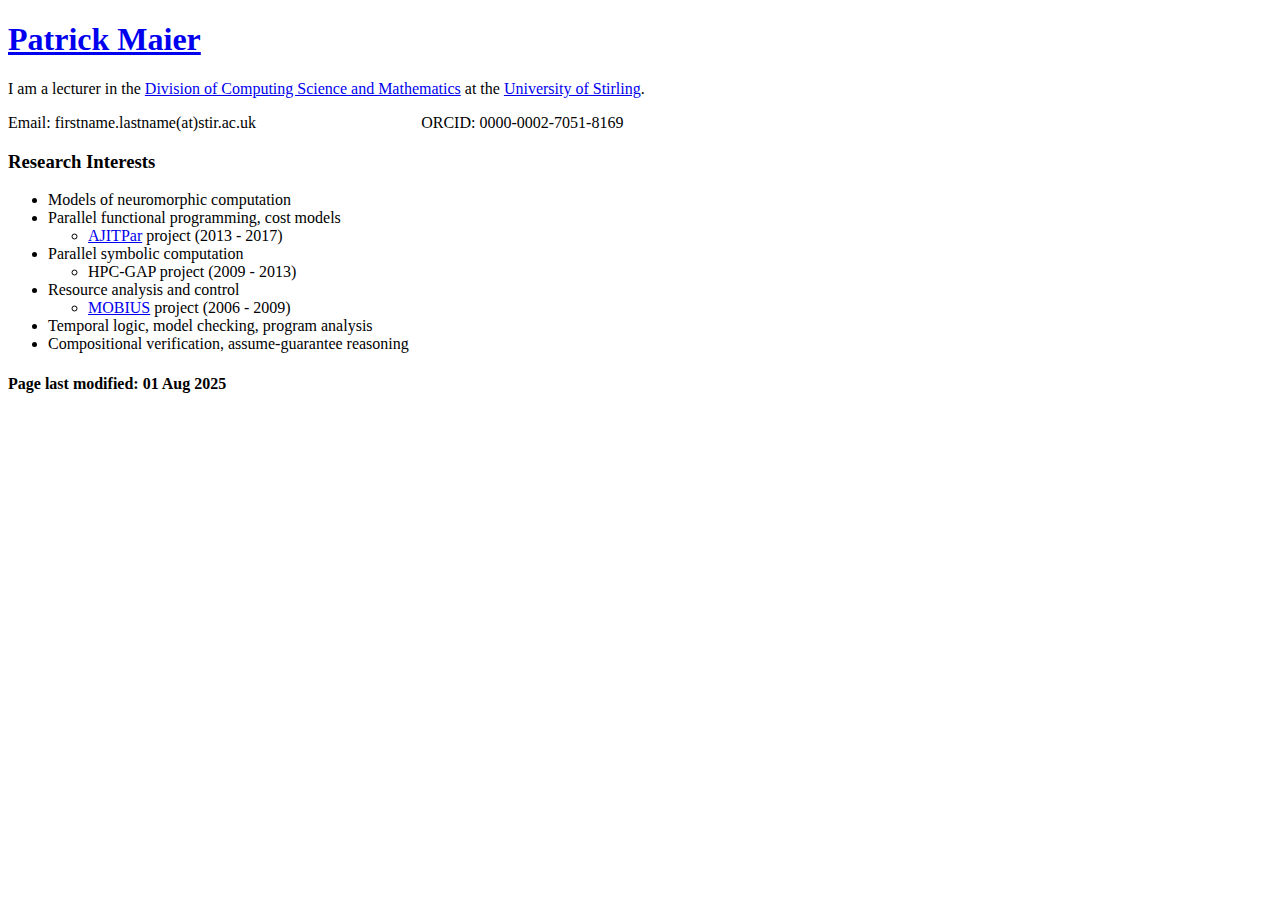
<file: docs/index.html>
<!DOCTYPE HTML>

<HTML>

<HEAD>
  <TITLE>Patrick MAIER's Home Page</TITLE>
  <BASE HREF="https://patrickmaier.github.io/">
  <LINK HREF="css/patrickmaier.css" REL="stylesheet" TYPE="text/css">
</HEAD>

<BODY>

<header>
<H1><A HREF="https://www.stir.ac.uk/people/1422408">Patrick Maier</A></H1>
<P>
  I am a lecturer in the <A HREF="https://www.cs.stir.ac.uk">Division of Computing Science and Mathematics</A> at the <A HREF="https://www.stir.ac.uk">University of Stirling</A>.
</P>
<TABLE CELLSPACING="0" CELLPADDING="0" SUMMARY="contact info">
  <TR>
    <TD WIDTH="30%">
      Email: firstname.lastname(at)stir.ac.uk
    </TD>
    <TD WIDTH="30%">
      ORCID: 0000-0002-7051-8169
    </TD>
  </TR>
  <TR>
  </TR>
</TABLE>
</header>

<!--
<section>
<H3>News</H3>
<UL>
  <LI><A HREF="https://spli.scot/spls/meetings/2025/march/" TITLE="External link: SPLS meeting 5 Mar 2025">SPLS</A> at Stirling University, 5 March 2025</LI>
</UL>
</section>
-->

<section>
<H3>Research Interests</H3>
<UL>
  <LI>Models of neuromorphic computation</LI>
  <LI>
    Parallel functional programming, cost models
    <UL>
      <LI><A HREF="http://www.dcs.gla.ac.uk/~pmaier/AJITPar/" TITLE="External link: AJITPar project">AJITPar</A> project (2013 - 2017)</LI>
    </UL>
  </LI>
  <LI>
    Parallel symbolic computation
    <UL>
      <LI><!-- <A HREF="http://www-circa.mcs.st-andrews.ac.uk/hpcgap.php" TITLE="External link: HPC-GAP project">HPC-GAP</A> --> HPC-GAP project (2009 - 2013)</LI>
    </UL>
  </LI>
  <LI>
    Resource analysis and control
    <UL>
      <LI><!-- <A HREF="http://mobius.inria.fr/" TITLE="External link: MOBIUS project">MOBIUS</A> --> <A HREF="http://software.imdea.org/~gbarthe/mobius/bin/view/Mobius/WebHome.html">MOBIUS</A> project (2006 - 2009)</LI>
    </UL>
  </LI>
  <LI>Temporal logic, model checking, program analysis</LI>
  <LI>Compositional verification, assume-guarantee reasoning</LI>
</UL>
</section>

<footer>
<H4>Page last modified: 01 Aug 2025</H4>
</footer>

</BODY>

</HTML>
</file>
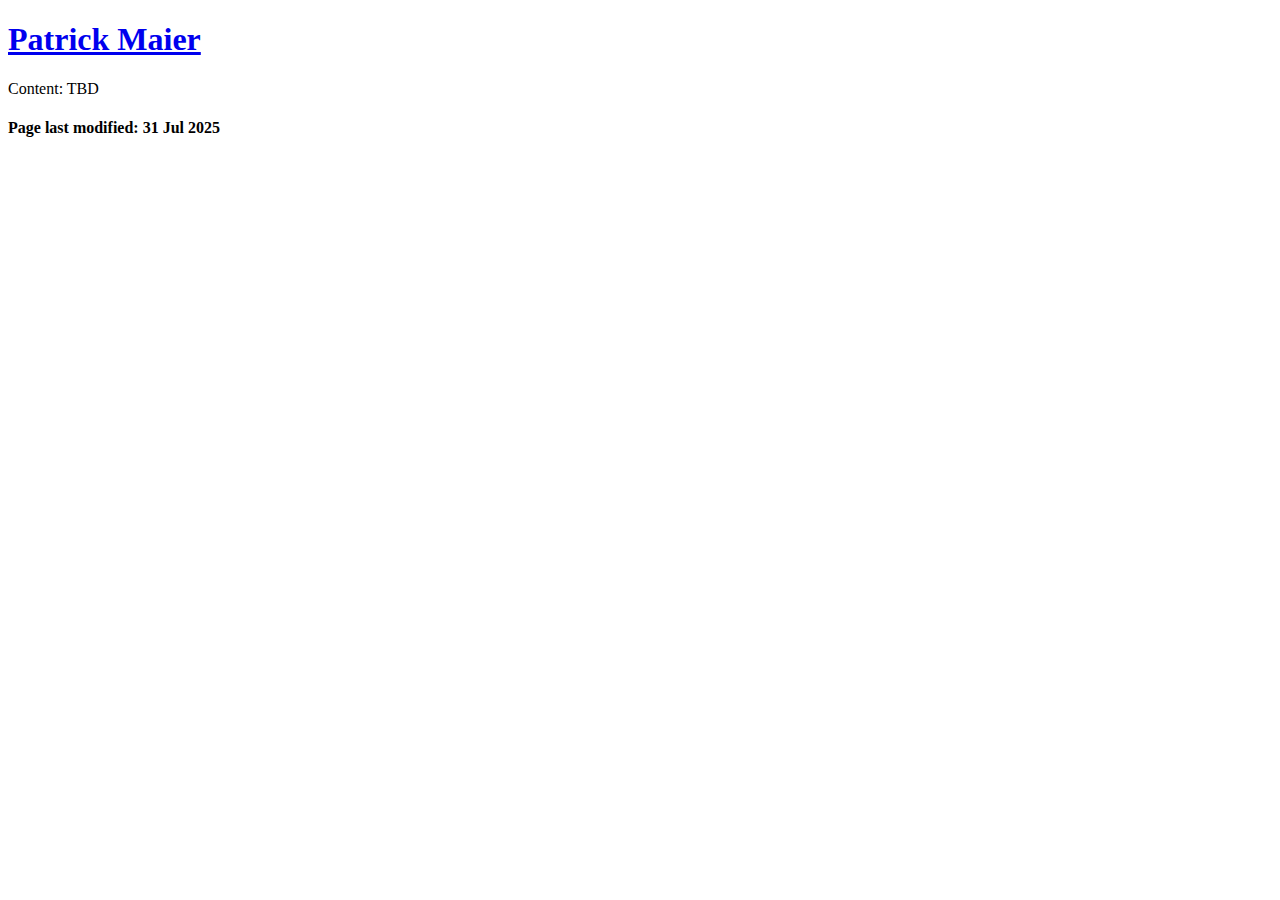
<file: www/index.html>
<!DOCTYPE HTML>

<HTML>

<HEAD>
  <TITLE>Patrick MAIER's Home Page</TITLE>
  <BASE HREF="https://patrickmaier.github.io/">
  <LINK HREF="css/patrickmaier.css" REL="stylesheet" TYPE="text/css">
</HEAD>

<BODY>

<H1><A HREF="https://www.stir.ac.uk/people/1422408">Patrick Maier</A></H1>

<P>
  Content: TBD
</P>

<H4>Page last modified: 31 Jul 2025</H4>

</BODY>

</HTML>
</file>
<file: docs/css/patrickmaier.css>
/*
  Time-stamp: <31 July 2025 / patrickmaier.css>

  Style file for personal web pages

  Patrick Maier
*/

body,p,td,ul
 { font-family: sans-serif; color: black; background-color:
 white }

pre, tt, code, kbd, samp { font-family: monospace } 


/* Limit the size of the text -- too wide is unreadable, but I do want to fill
   the window most of the time */
body { max-width: 67em; padding: 0 }
p,dl,ol,ul,blockquote { max-width: 57em }

/* Arrange to center everything when the window is large */
body { margin: auto }


/* Use padding and margins to get the background 
   on the headers to stretch to the edges. */ 
h1,h2,h3,h4,h5,h6,p,dl,ol,ul,table,pre 
   { padding: 0 3%; margin-left: 0; margin-right: 0 }

li { margin-left: 2em }
li p { padding: 0 }

/* Colours for links */
a { color: rgb(0,51,102) }
a:link { color: rgb(51,102,153) }
a:hover, a:focus, a:active { color: purple; text-decoration: underline }


/* Banners on headers 1,3+4, hide links on all */
h1, h3, h4 { background-color: rgb(213,234,255) }
h1 a, h2 a, h3 a, h4 a, h1 a:link, h2 a:link, h3 a:link, h4 a:link 
  { color: black }


/* Space out description lists */
dt { font-weight: bold; margin-top: 1em }
dd { margin-bottom: 1em }


/* Various things come in smaller sizes: time-stamp in the footer, keywords, a
   footnote, cute quotes, and notes of supporting funding */
h4, .keywords, .support, .footnote, .cutequote
{ font-weight: normal; font-size: smaller; }

.cutequote { text-align: right; margin-left: 2em; }

/* Those that are still part of the body text need a larger maximum width */
.keywords, .support, .footnote, .cutequote { max-width: 68em }


/* End of file */
</file>
<file: www/css/patrickmaier.css>
/*
  Time-stamp: <31 July 2025 / patrickmaier.css>

  Style file for personal web pages

  Patrick Maier
*/

body,p,td,ul
 { font-family: sans-serif; color: black; background-color:
 white }

pre, tt, code, kbd, samp { font-family: monospace } 


/* Limit the size of the text -- too wide is unreadable, but I do want to fill
   the window most of the time */
body { max-width: 67em; padding: 0 }
p,dl,ol,ul,blockquote { max-width: 57em }

/* Arrange to center everything when the window is large */
body { margin: auto }


/* Use padding and margins to get the background 
   on the headers to stretch to the edges. */ 
h1,h2,h3,h4,h5,h6,p,dl,ol,ul,table,pre 
   { padding: 0 3%; margin-left: 0; margin-right: 0 }

li { margin-left: 2em }
li p { padding: 0 }

/* Colours for links */
a { color: rgb(0,51,102) }
a:link { color: rgb(51,102,153) }
a:hover, a:focus, a:active { color: purple; text-decoration: underline }


/* Banners on headers 1,3+4, hide links on all */
h1, h3, h4 { background-color: rgb(213,234,255) }
h1 a, h2 a, h3 a, h4 a, h1 a:link, h2 a:link, h3 a:link, h4 a:link 
  { color: black }


/* Space out description lists */
dt { font-weight: bold; margin-top: 1em }
dd { margin-bottom: 1em }


/* Various things come in smaller sizes: time-stamp in the footer, keywords, a
   footnote, cute quotes, and notes of supporting funding */
h4, .keywords, .support, .footnote, .cutequote
{ font-weight: normal; font-size: smaller; }

.cutequote { text-align: right; margin-left: 2em; }

/* Those that are still part of the body text need a larger maximum width */
.keywords, .support, .footnote, .cutequote { max-width: 68em }


/* End of file */
</file>
